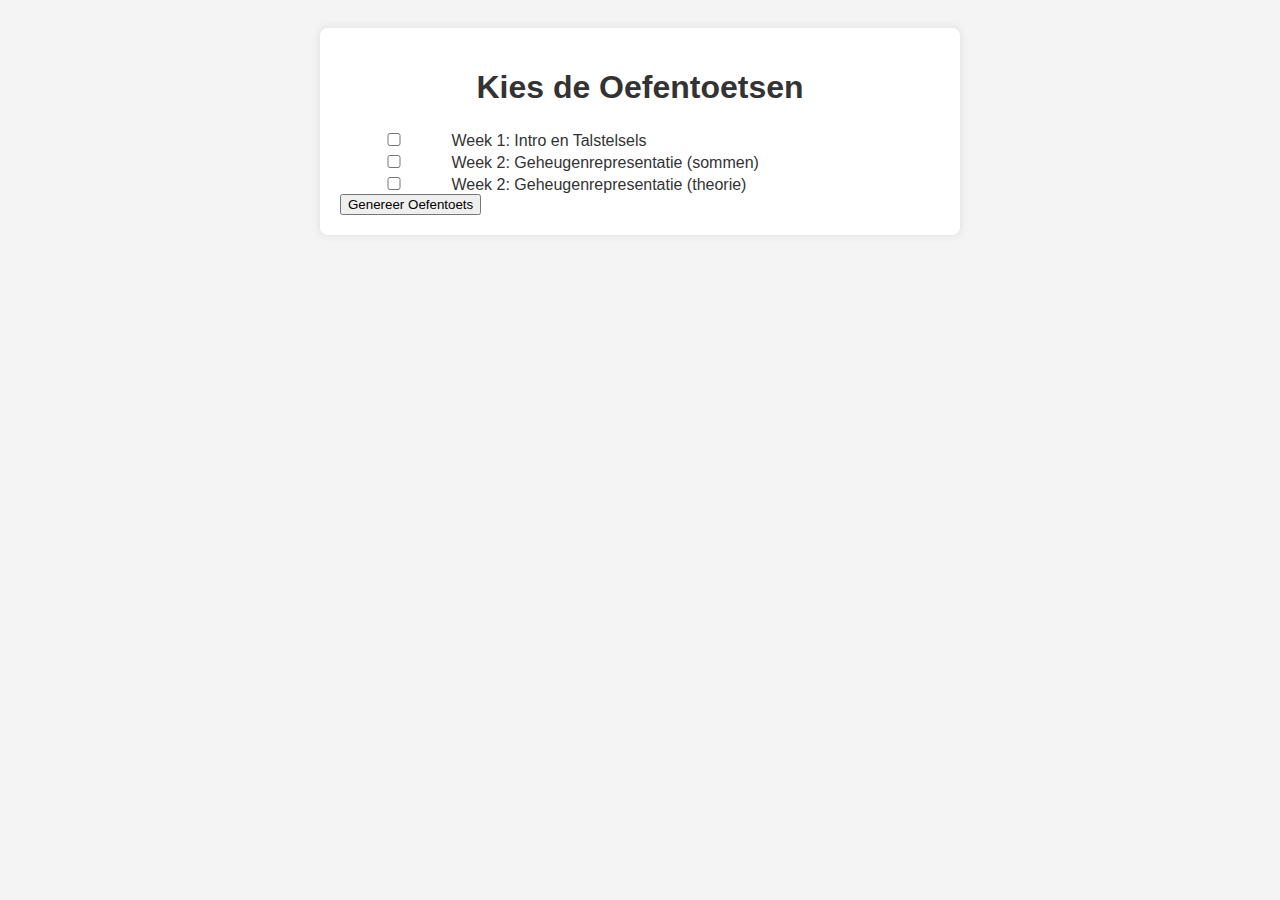
<file: index.html>
<!DOCTYPE html>
<html lang="nl">
<head>
  <meta charset="UTF-8" />
  <meta name="viewport" content="width=device-width, initial-scale=1.0" />
  <title>Kies Oefentoetsen</title>
  <link rel="stylesheet" href="style.css" />
</head>
<body>
  <main>
    <h1>Kies de Oefentoetsen</h1>
    <form id="subject-form">
      <label>
        <input type="checkbox" name="week1" id="week1" />
        Week 1: Intro en Talstelsels
      </label><br>
        <label>
            <input type="checkbox" name="week2" id="week2" />
            Week 2: Geheugenrepresentatie (sommen)
        </label><br>
        <label>
            <input type="checkbox" name="week2theorie" id="week2theorie" />
            Week 2: Geheugenrepresentatie (theorie)
        </label><br>

      <button type="submit">Genereer Oefentoets</button>
    </form>
  </main>
  <script src="index.js"></script>
</body>
</html>
</file>
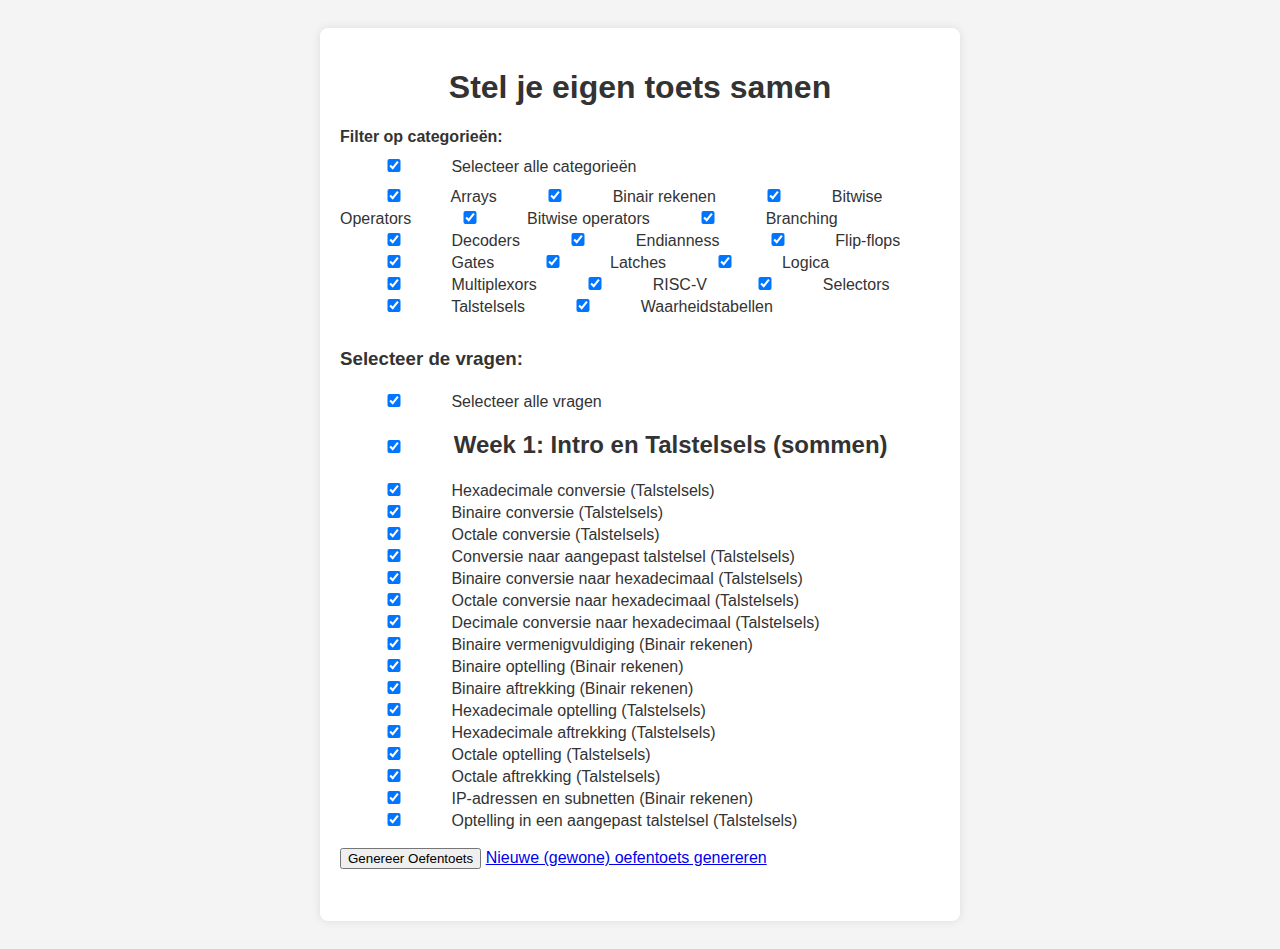
<file: advanced.html>
<!DOCTYPE html>
<html lang="nl">
<head>
  <meta charset="UTF-8" />
  <meta name="viewport" content="width=device-width, initial-scale=1.0" />
  <meta name="robots" content="noindex" />
  <title>Computerarchitectuur</title>
  <link rel="stylesheet" href="style.css" />
</head>
<body>
  <main>
    <h1>Stel je eigen toets samen</h1>
    <div id="question-selection"></div><br>
    <button id="generate-button">Genereer Oefentoets</button>
    <a href ="index.html">Nieuwe (gewone) oefentoets genereren</a>
    <div id="quiz-container"></div>
    <div id="score"></div>
  </main>
  <script src="week1.js"></script>
  <script src="week2.js"></script>
  <script src="week2theorie.js"></script>
  <script src="week3.js"></script>
  <script src="week4.js"></script>
  <script src="week5.js"></script>
  <script src="week6.js"></script>
  <script src="week6theorie.js"></script>
  <script src="advanced.js"></script>
</body>
</html>
</file>
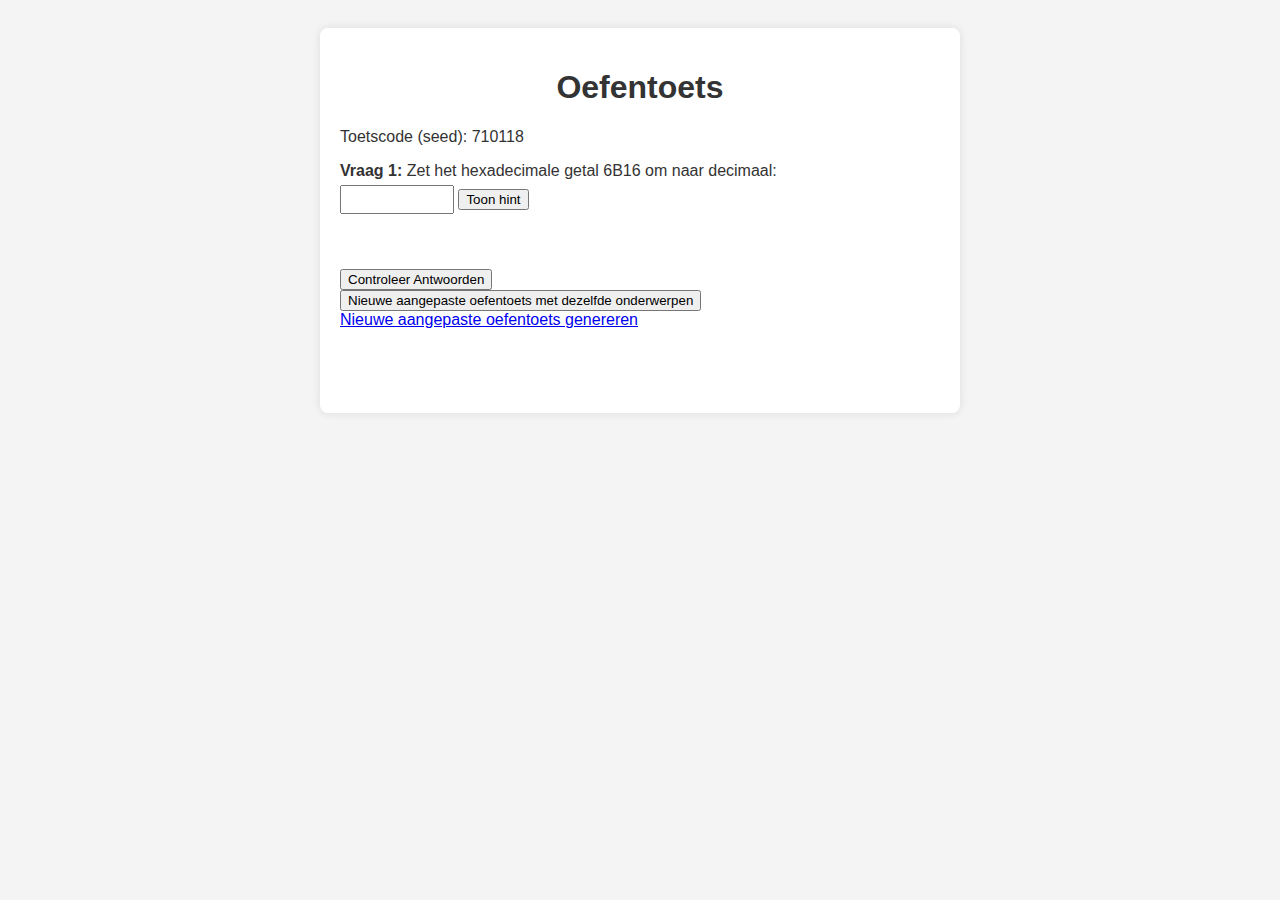
<file: advancedquiz.html>
<!DOCTYPE html>
<html lang="nl">
<head>
  <meta charset="UTF-8" />
  <meta name="viewport" content="width=device-width, initial-scale=1.0" />
  <meta name="robots" content="noindex">
  <title>Computerarchitectuur</title>
  <link rel="stylesheet" href="style.css" />
</head>
<body>
  <main>
    <h1>Oefentoets</h1>
    <p id="seed-info"></p>
    <div id="quiz-container"></div>
    <button onclick="checkAnswers()">Controleer Antwoorden</button><br>
    <button onclick="regenerateQuiz()">Nieuwe aangepaste oefentoets met dezelfde onderwerpen</button><br>
    <a href="advanced.html">Nieuwe aangepaste oefentoets genereren</a>
    <p id="score"></p>
  </main>
  <script src="week1.js"></script>
  <script src="week2.js"></script>
  <script src="week2theorie.js"></script>
  <script src="week3.js"></script>
  <script src="week4.js"></script>
  <script src="week5.js"></script>
  <script src="week6.js"></script>
  <script src="advancedquiz.js"></script>
</body>
</html>
</file>
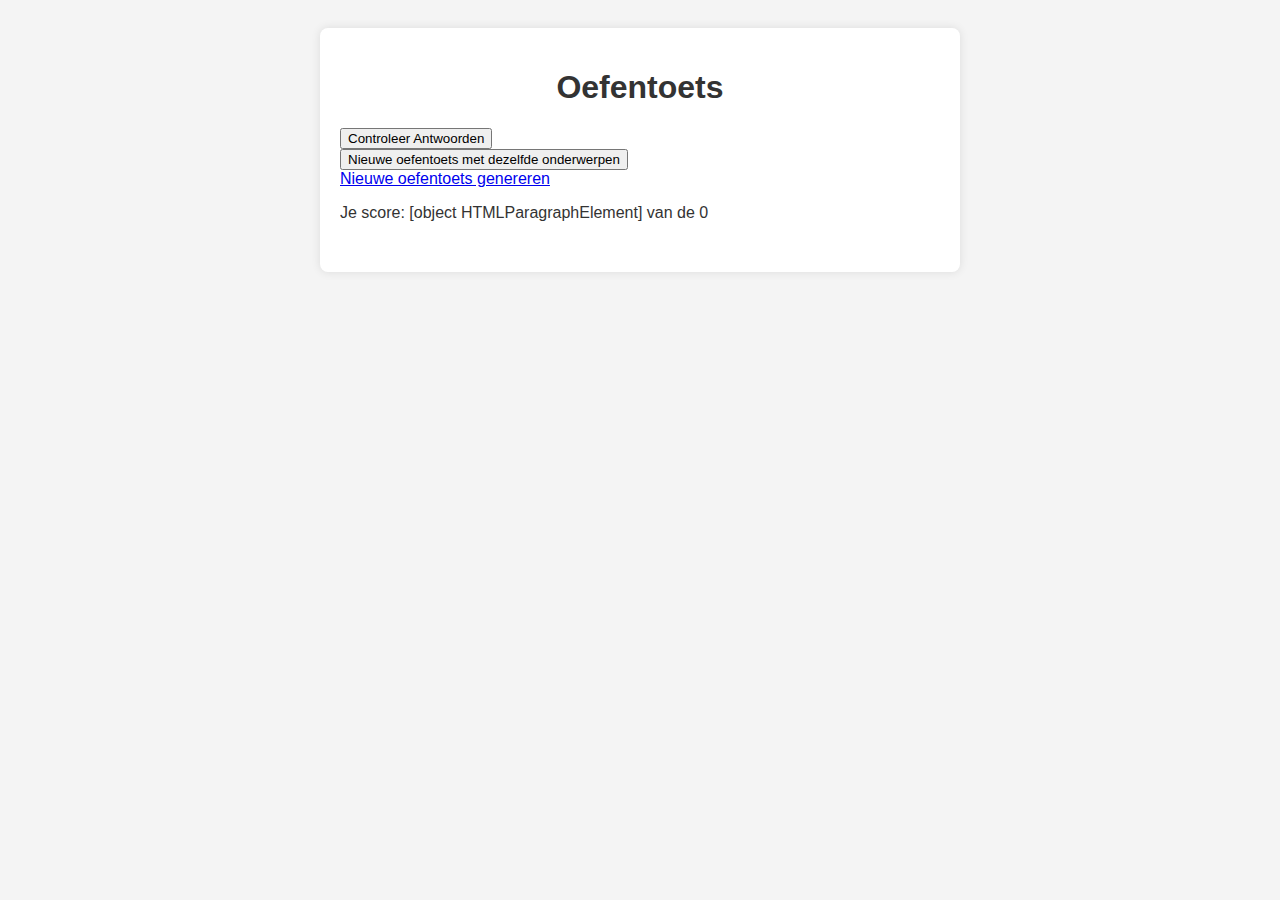
<file: quiz.html>
<!DOCTYPE html>
<html lang="nl">
<head>
  <meta charset="UTF-8" />
  <meta name="viewport" content="width=device-width, initial-scale=1.0" />
  <meta name="robots" content="noindex">
  <title>Computerarchitectuur</title>
  <link rel="icon" type="image/x-icon" href="assets/icon.png" />
  <link rel="stylesheet" href="style.css" />
</head>
<body>
  <main>
    <h1>Oefentoets</h1>
    <p id="seed-info"></p>
    <div id="quiz-container"></div>
    <button onclick="checkAnswers()">Controleer Antwoorden</button><br>
    <button onclick="regenerateQuiz()">Nieuwe oefentoets met dezelfde onderwerpen</button><br>
    <a href="index.html">Nieuwe oefentoets genereren</a>
    <p id="score"></p>
  </main>
  <script src="week1.js"></script>
  <script src="week2.js"></script>
  <script src="week2theorie.js"></script>
  <script src="week3.js"></script>
  <script src="week4.js"></script>
  <script src="week5.js"></script>
  <script src="week6.js"></script>
  <script src="week6theorie.js"></script>
  <script src="script.js"></script>
</body>
</html>
</file>
<file: style.css>
body {
  font-family: Arial, sans-serif;
  background-color: #f4f4f4;
  color: #333;
  padding: 20px;
}

main {
  max-width: 600px;
  margin: auto;
  background: white;
  padding: 20px;
  border-radius: 8px;
  box-shadow: 0 0 10px rgba(0,0,0,0.1);
}

h1 {
  text-align: center;
}

.question {
  margin-bottom: 15px;
}

input {
  padding: 5px;
  margin-top: 5px;
  width: 100px;
}

.feedback {
  font-weight: bold;
  min-height: 5em; /* of meer, afhankelijk van je score-output */
}

#score {
  min-height: 2em; /* of meer, afhankelijk van je score-output */
}
</file>
